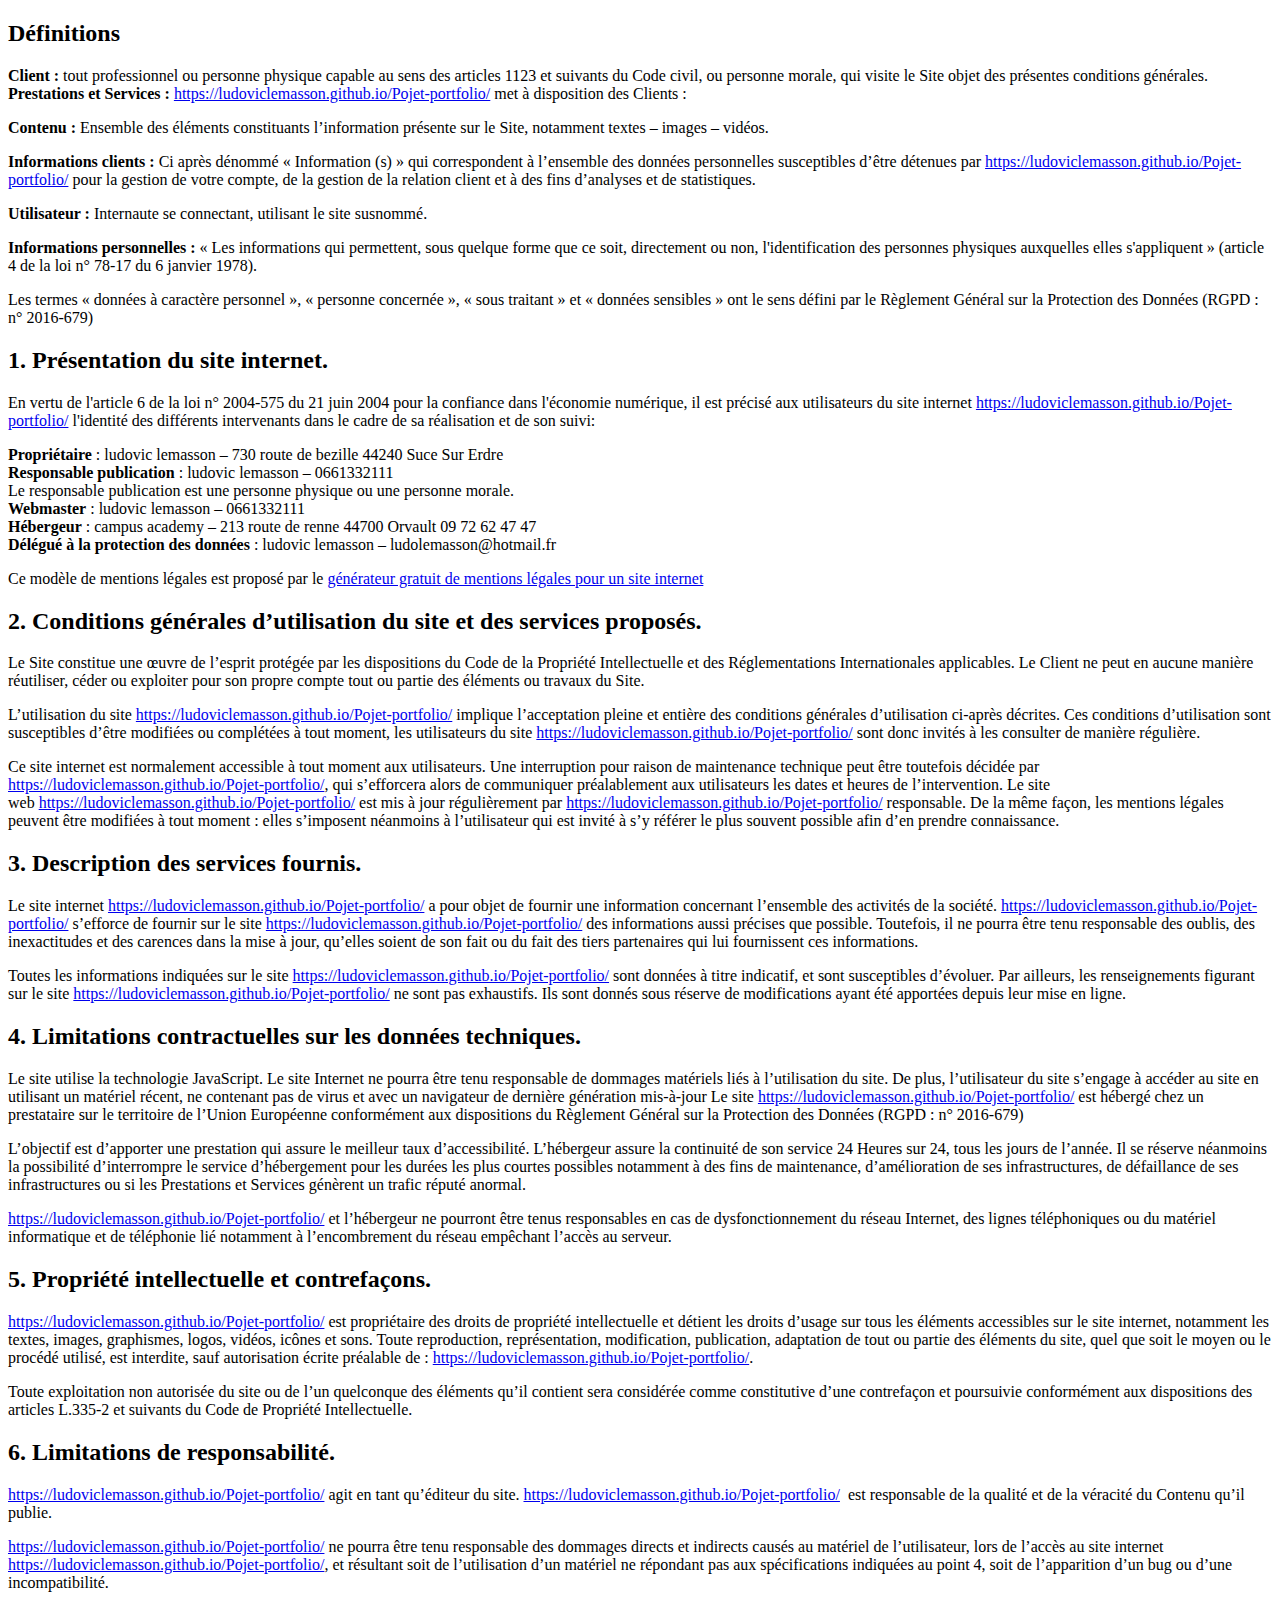
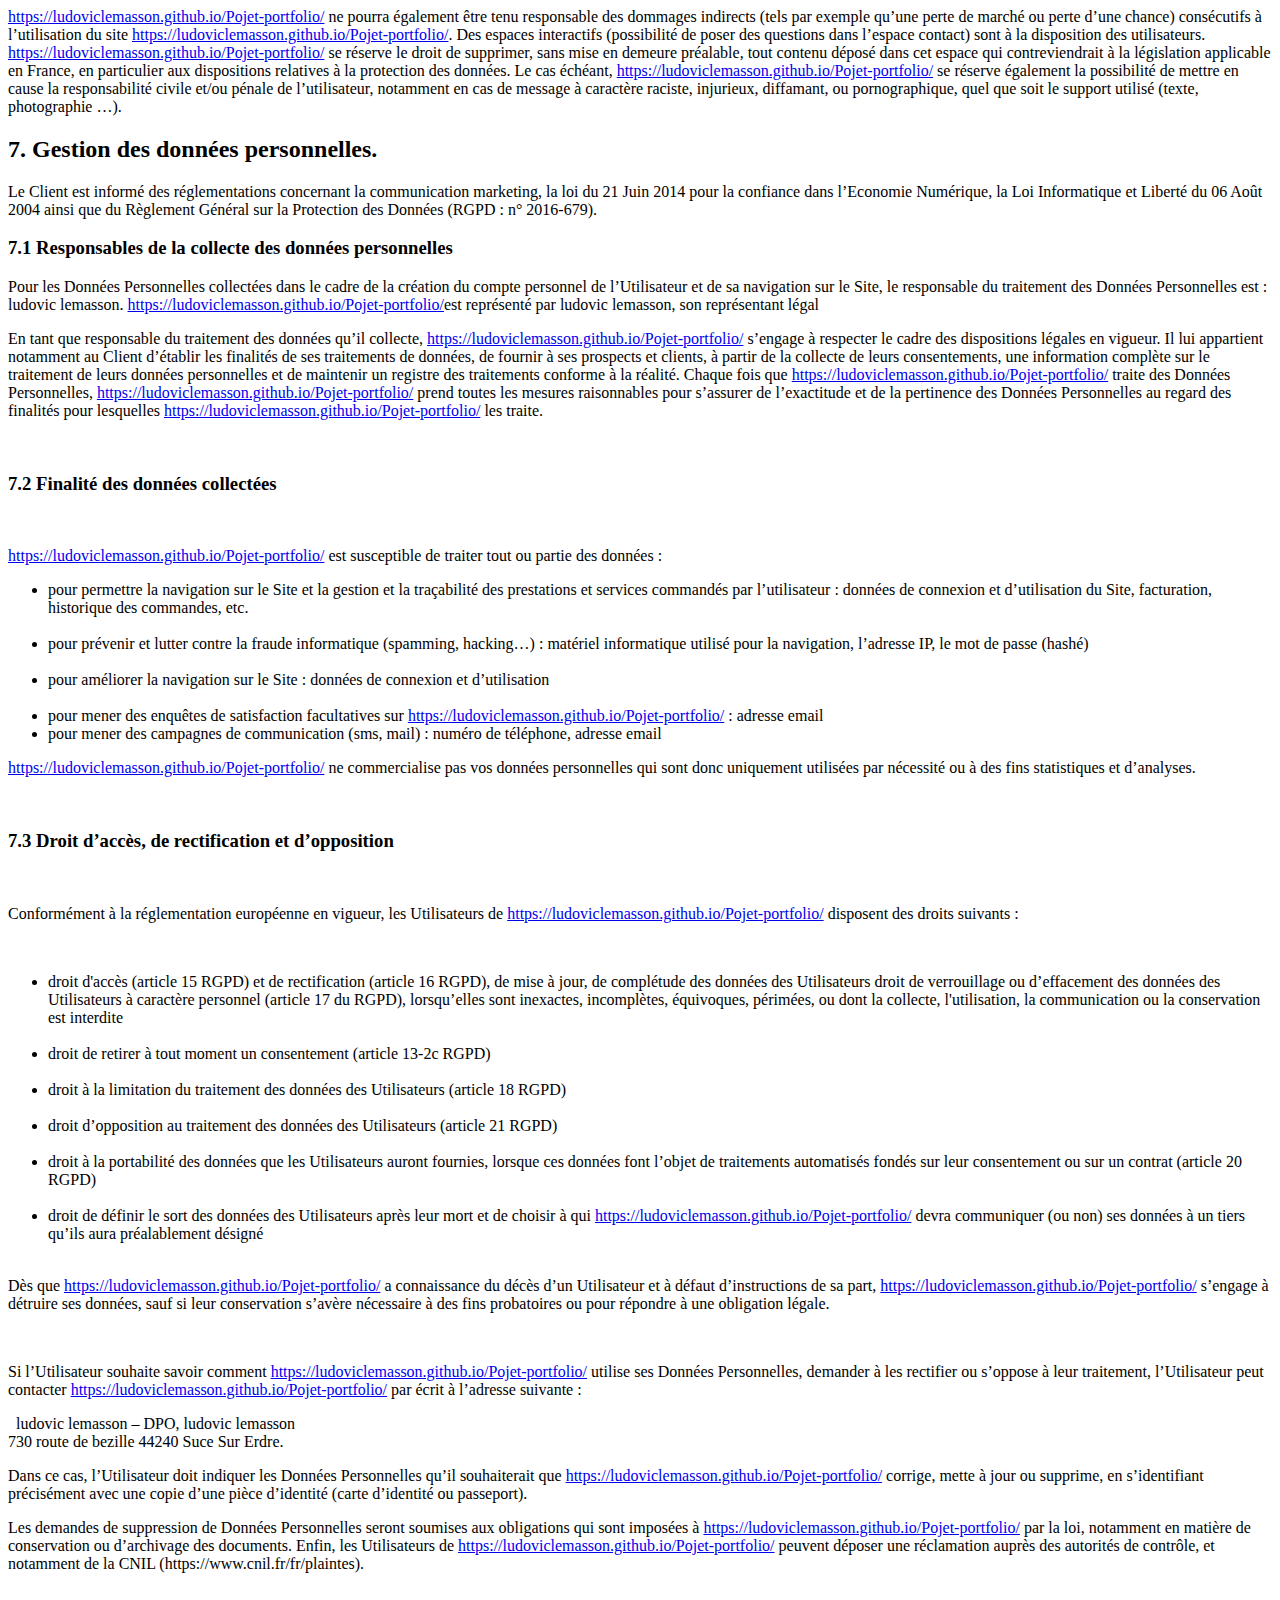
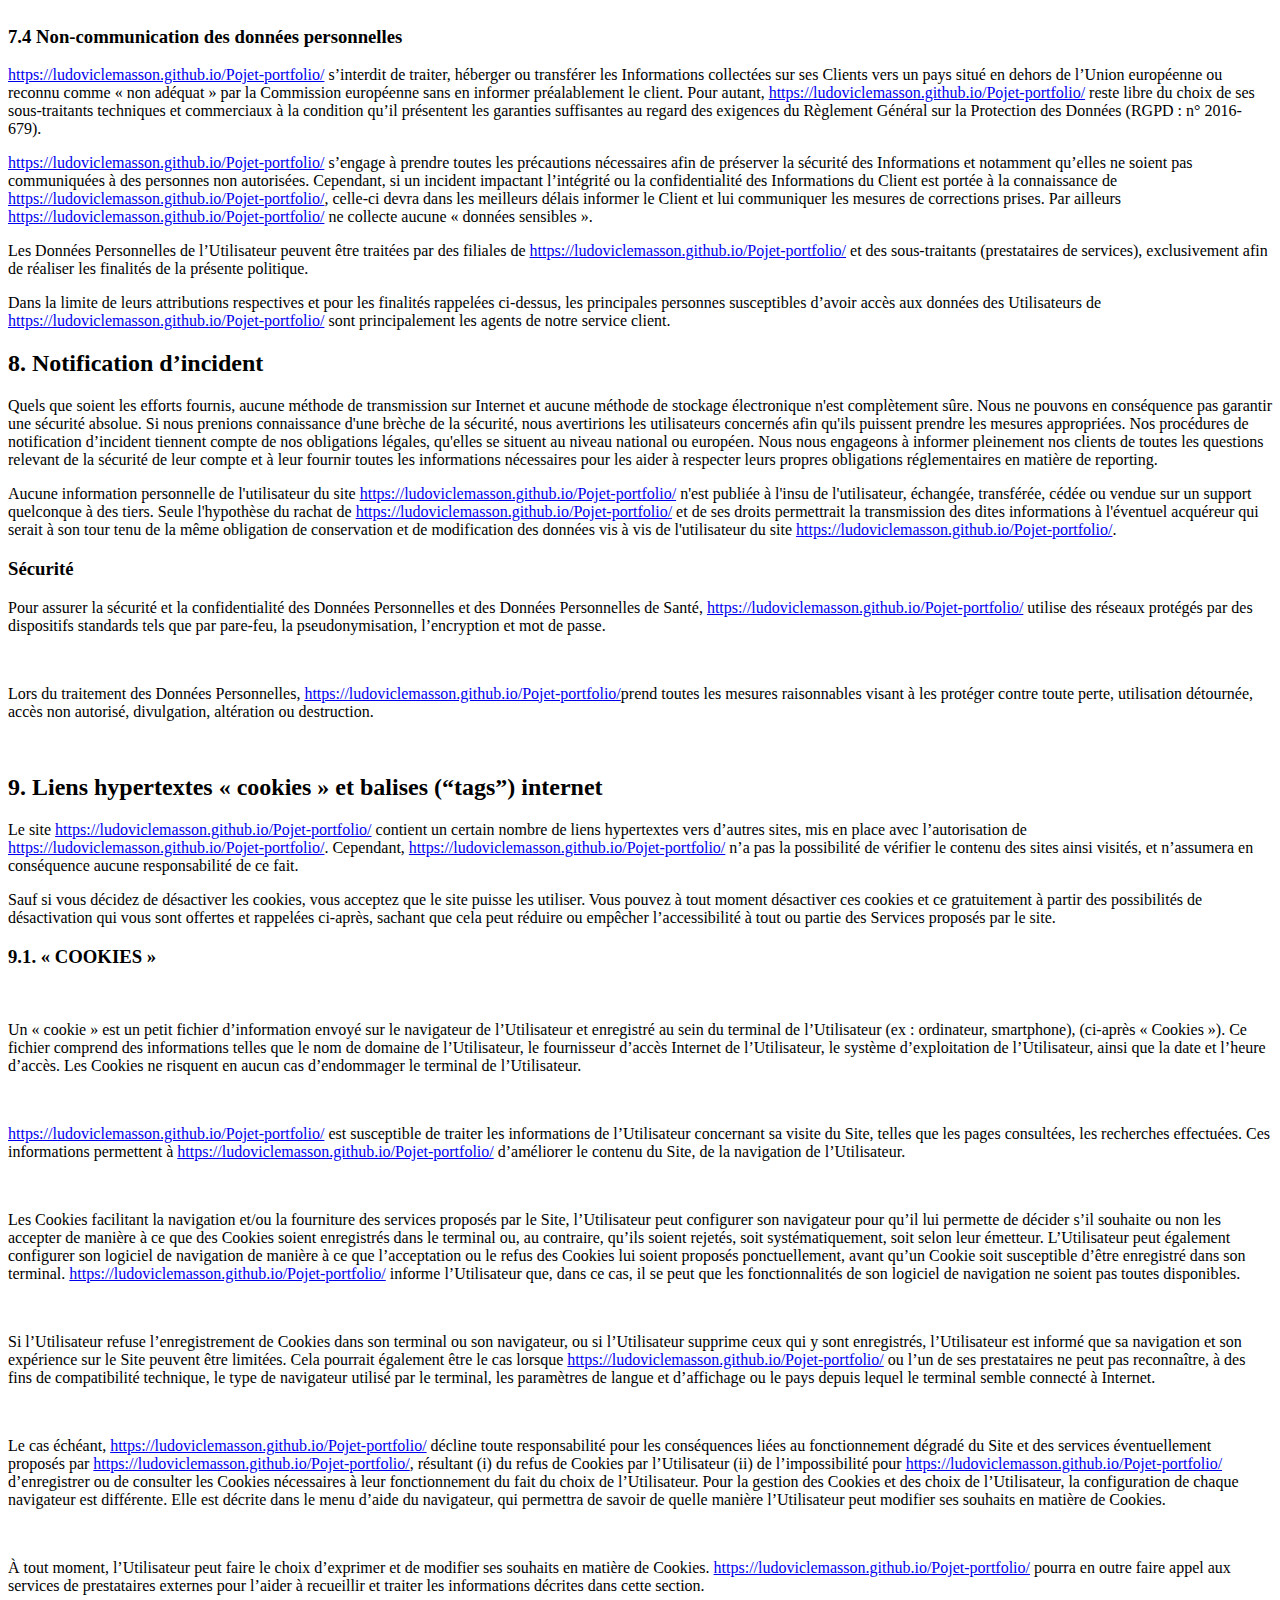
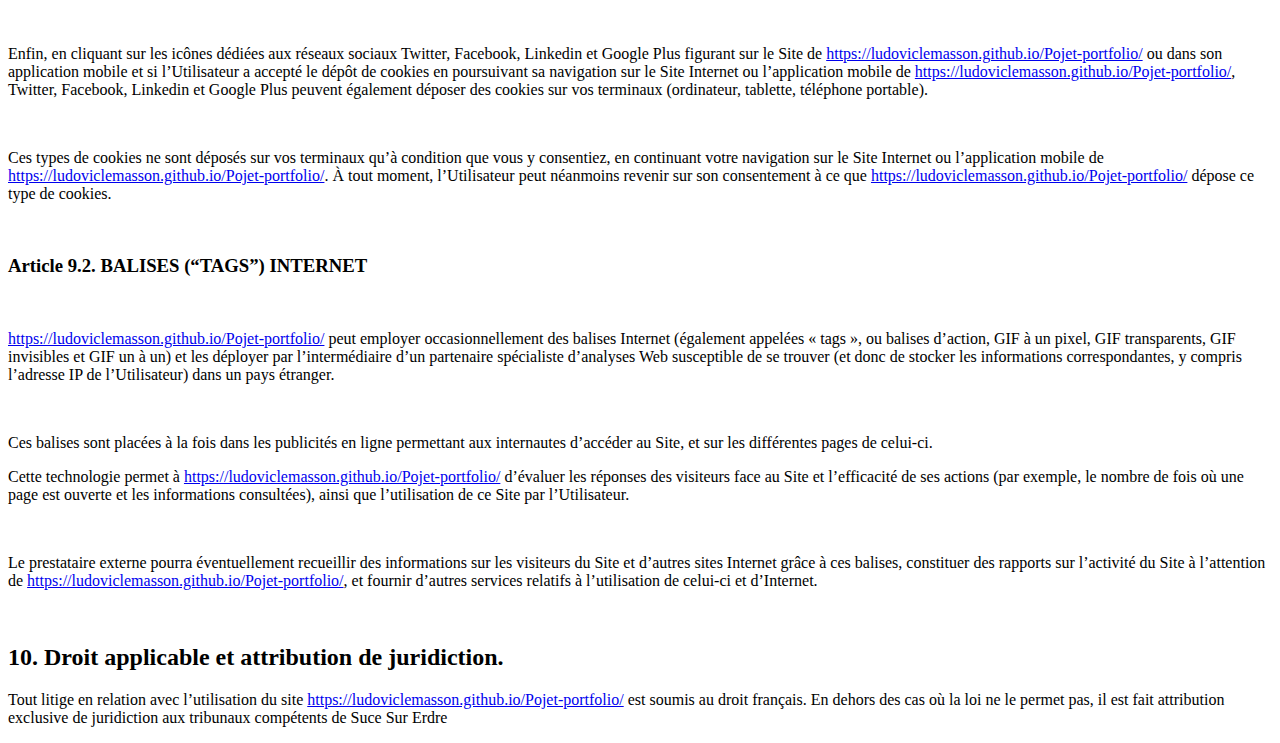
<file: mention_legal.html>
<!DOCTYPE html>
<html lang="en">
<head>
    <meta charset="UTF-8">
    <meta name="viewport" content="width=device-width, initial-scale=1.0">
    <meta http-equiv="X-UA-Compatible" content="ie=edge">
    <title>Document</title>
</head>
<body>
    
              
        <h2>Définitions</h2>
        <p><b>Client&nbsp;:</b>&nbsp;tout professionnel ou personne physique capable au sens des articles 1123 et suivants du Code civil, ou personne morale, qui visite le Site objet des présentes conditions générales.<br>
        <b>Prestations et Services&nbsp;:</b> <a href="https://ludoviclemasson.github.io/Pojet-portfolio/">https://ludoviclemasson.github.io/Pojet-portfolio/</a> met à disposition des Clients&nbsp;:</p>

        <p><b>Contenu&nbsp;:</b>&nbsp;Ensemble des éléments constituants l’information présente sur le Site, notamment textes – images – vidéos.</p>

        <p><b>Informations clients&nbsp;:</b> Ci après dénommé «&nbsp;Information (s)&nbsp;» qui correspondent à l’ensemble des données personnelles susceptibles d’être détenues par <a href="https://ludoviclemasson.github.io/Pojet-portfolio/">https://ludoviclemasson.github.io/Pojet-portfolio/</a> pour la gestion de votre compte, de la gestion de la relation client et à des fins d’analyses et de statistiques.</p>


        <p><b>Utilisateur :</b> Internaute se connectant, utilisant le site susnommé.</p>
        <p><b>Informations personnelles :</b> « Les informations qui permettent, sous quelque forme que ce soit, directement ou non, l'identification des personnes physiques auxquelles elles s'appliquent » (article 4 de la loi n° 78-17 du 6 janvier 1978).</p>
        <p>Les termes «&nbsp;données à caractère personnel&nbsp;», «&nbsp;personne concernée&nbsp;», «&nbsp;sous traitant&nbsp;» et «&nbsp;données sensibles&nbsp;» ont le sens défini par le Règlement Général sur la Protection des Données (RGPD&nbsp;: n° 2016-679)</p>

        <h2>1. Présentation du site internet.</h2>
        <p>En vertu de l'article 6 de la loi n° 2004-575 du 21 juin 2004 pour la confiance dans l'économie numérique, il est précisé aux utilisateurs du site internet&nbsp;<a href="https://ludoviclemasson.github.io/Pojet-portfolio/">https://ludoviclemasson.github.io/Pojet-portfolio/</a>&nbsp;l'identité des différents intervenants dans le cadre de sa réalisation et de son suivi:
        </p><p><strong>Propriétaire</strong> :   ludovic lemasson   – 730 route de bezille 44240 Suce Sur Erdre<br>
                      
        <strong>Responsable publication</strong> : ludovic lemasson – 0661332111<br>
        Le responsable publication est une personne physique ou une personne morale.<br>
        <strong>Webmaster</strong> : ludovic lemasson – 0661332111<br>
        <strong>Hébergeur</strong> : campus academy – 213 route de renne 44700 Orvault 09 72 62 47 47<br>
        <strong>Délégué à la protection des données</strong> : ludovic lemasson – ludolemasson@hotmail.fr<br>
        </p>

        <div ng-bind-html="linkHTML"><p>Ce modèle de mentions légales est proposé par le <a href="https://fr.orson.io/1371/generateur-mentions-legales" title="générateur gratuit de mentions légales pour un site internet">générateur gratuit de mentions légales pour un site internet</a></p></div>



        <h2>2. Conditions générales d’utilisation du site et des services proposés.</h2>

        <p>Le Site constitue une œuvre de l’esprit protégée par les dispositions du Code de la Propriété Intellectuelle et des Réglementations Internationales applicables. 
        Le Client ne peut en aucune manière réutiliser, céder ou exploiter pour son propre compte tout ou partie des éléments ou travaux du Site.</p>

        <p>L’utilisation du site&nbsp;<a href="https://ludoviclemasson.github.io/Pojet-portfolio/">https://ludoviclemasson.github.io/Pojet-portfolio/</a>&nbsp;implique l’acceptation pleine et entière des conditions générales d’utilisation ci-après décrites. Ces conditions d’utilisation sont susceptibles d’être modifiées ou complétées à tout moment, les utilisateurs du site&nbsp;<a href="https://ludoviclemasson.github.io/Pojet-portfolio/">https://ludoviclemasson.github.io/Pojet-portfolio/</a>&nbsp;sont donc invités à les consulter de manière régulière.</p>

        <p>Ce site internet est normalement accessible à tout moment aux utilisateurs. Une interruption pour raison de maintenance technique peut être toutefois décidée par <a href="https://ludoviclemasson.github.io/Pojet-portfolio/">https://ludoviclemasson.github.io/Pojet-portfolio/</a>, qui s’efforcera alors de communiquer préalablement aux utilisateurs les dates et heures de l’intervention.
        Le site web&nbsp;<a href="https://ludoviclemasson.github.io/Pojet-portfolio/">https://ludoviclemasson.github.io/Pojet-portfolio/</a>&nbsp;est mis à jour régulièrement par <a href="https://ludoviclemasson.github.io/Pojet-portfolio/">https://ludoviclemasson.github.io/Pojet-portfolio/</a> responsable. De la même façon, les mentions légales peuvent être modifiées à tout moment : elles s’imposent néanmoins à l’utilisateur qui est invité à s’y référer le plus souvent possible afin d’en prendre connaissance.</p>

        <h2>3. Description des services fournis.</h2>

        <p>Le site internet&nbsp;<a href="https://ludoviclemasson.github.io/Pojet-portfolio/">https://ludoviclemasson.github.io/Pojet-portfolio/</a>&nbsp;a pour objet de fournir une information concernant l’ensemble des activités de la société.
        <a href="https://ludoviclemasson.github.io/Pojet-portfolio/">https://ludoviclemasson.github.io/Pojet-portfolio/</a> s’efforce de fournir sur le site&nbsp;<a href="https://ludoviclemasson.github.io/Pojet-portfolio/">https://ludoviclemasson.github.io/Pojet-portfolio/</a>&nbsp;des informations aussi précises que possible. Toutefois, il ne pourra être tenu responsable des oublis, des inexactitudes et des carences dans la mise à jour, qu’elles soient de son fait ou du fait des tiers partenaires qui lui fournissent ces informations.</p>

        <p>Toutes les informations indiquées sur le site&nbsp;<a href="https://ludoviclemasson.github.io/Pojet-portfolio/">https://ludoviclemasson.github.io/Pojet-portfolio/</a>&nbsp;sont données à titre indicatif, et sont susceptibles d’évoluer. Par ailleurs, les renseignements figurant sur le site&nbsp;<a href="https://ludoviclemasson.github.io/Pojet-portfolio/">https://ludoviclemasson.github.io/Pojet-portfolio/</a>&nbsp;ne sont pas exhaustifs. Ils sont donnés sous réserve de modifications ayant été apportées depuis leur mise en ligne.</p>

        <h2>4. Limitations contractuelles sur les données techniques.</h2>

        <p>Le site utilise la technologie JavaScript.

        Le site Internet ne pourra être tenu responsable de dommages matériels liés à l’utilisation du site. De plus, l’utilisateur du site s’engage à accéder au site en utilisant un matériel récent, ne contenant pas de virus et avec un navigateur de dernière génération mis-à-jour
        Le site <a href="https://ludoviclemasson.github.io/Pojet-portfolio/">https://ludoviclemasson.github.io/Pojet-portfolio/</a> est hébergé chez un prestataire sur le territoire de l’Union Européenne conformément aux dispositions du Règlement Général sur la Protection des Données (RGPD&nbsp;: n° 2016-679)</p>

        <p>L’objectif est d’apporter une prestation qui assure le meilleur taux d’accessibilité. L’hébergeur assure la continuité de son service 24 Heures sur 24, tous les jours de l’année. Il se réserve néanmoins la possibilité d’interrompre le service d’hébergement pour les durées les plus courtes possibles notamment à des fins de maintenance, d’amélioration de ses infrastructures, de défaillance de ses infrastructures ou si les Prestations et Services génèrent un trafic réputé anormal.</p>

        <p><a href="https://ludoviclemasson.github.io/Pojet-portfolio/">https://ludoviclemasson.github.io/Pojet-portfolio/</a> et l’hébergeur ne pourront être tenus responsables en cas de dysfonctionnement du réseau Internet, des lignes téléphoniques ou du matériel informatique et de téléphonie lié notamment à l’encombrement du réseau empêchant l’accès au serveur.</p>

        <h2>5. Propriété intellectuelle et contrefaçons.</h2>

        <p><a href="https://ludoviclemasson.github.io/Pojet-portfolio/">https://ludoviclemasson.github.io/Pojet-portfolio/</a> est propriétaire des droits de propriété intellectuelle et détient les droits d’usage sur tous les éléments accessibles sur le site internet, notamment les textes, images, graphismes, logos, vidéos, icônes et sons.
        Toute reproduction, représentation, modification, publication, adaptation de tout ou partie des éléments du site, quel que soit le moyen ou le procédé utilisé, est interdite, sauf autorisation écrite préalable de : <a href="https://ludoviclemasson.github.io/Pojet-portfolio/">https://ludoviclemasson.github.io/Pojet-portfolio/</a>.</p>

        <p>Toute exploitation non autorisée du site ou de l’un quelconque des éléments qu’il contient sera considérée comme constitutive d’une contrefaçon et poursuivie conformément aux dispositions des articles L.335-2 et suivants du Code de Propriété Intellectuelle.</p>

        <h2>6. Limitations de responsabilité.</h2>

        <p><a href="https://ludoviclemasson.github.io/Pojet-portfolio/">https://ludoviclemasson.github.io/Pojet-portfolio/</a> agit en tant qu’éditeur du site. <a href="https://ludoviclemasson.github.io/Pojet-portfolio/">https://ludoviclemasson.github.io/Pojet-portfolio/</a> &nbsp;est responsable de la qualité et de la véracité du Contenu qu’il publie. </p>

        <p><a href="https://ludoviclemasson.github.io/Pojet-portfolio/">https://ludoviclemasson.github.io/Pojet-portfolio/</a> ne pourra être tenu responsable des dommages directs et indirects causés au matériel de l’utilisateur, lors de l’accès au site internet <a href="https://ludoviclemasson.github.io/Pojet-portfolio/">https://ludoviclemasson.github.io/Pojet-portfolio/</a>, et résultant soit de l’utilisation d’un matériel ne répondant pas aux spécifications indiquées au point 4, soit de l’apparition d’un bug ou d’une incompatibilité.</p>

        <p><a href="https://ludoviclemasson.github.io/Pojet-portfolio/">https://ludoviclemasson.github.io/Pojet-portfolio/</a> ne pourra également être tenu responsable des dommages indirects (tels par exemple qu’une perte de marché ou perte d’une chance) consécutifs à l’utilisation du site&nbsp;<a href="https://ludoviclemasson.github.io/Pojet-portfolio/">https://ludoviclemasson.github.io/Pojet-portfolio/</a>.
        Des espaces interactifs (possibilité de poser des questions dans l’espace contact) sont à la disposition des utilisateurs. <a href="https://ludoviclemasson.github.io/Pojet-portfolio/">https://ludoviclemasson.github.io/Pojet-portfolio/</a> se réserve le droit de supprimer, sans mise en demeure préalable, tout contenu déposé dans cet espace qui contreviendrait à la législation applicable en France, en particulier aux dispositions relatives à la protection des données. Le cas échéant, <a href="https://ludoviclemasson.github.io/Pojet-portfolio/">https://ludoviclemasson.github.io/Pojet-portfolio/</a> se réserve également la possibilité de mettre en cause la responsabilité civile et/ou pénale de l’utilisateur, notamment en cas de message à caractère raciste, injurieux, diffamant, ou pornographique, quel que soit le support utilisé (texte, photographie …).</p>

        <h2>7. Gestion des données personnelles.</h2>

        <p>Le Client est informé des réglementations concernant la communication marketing, la loi du 21 Juin 2014 pour la confiance dans l’Economie Numérique, la Loi Informatique et Liberté du 06 Août 2004 ainsi que du Règlement Général sur la Protection des Données (RGPD&nbsp;: n° 2016-679). </p>

        <h3>7.1 Responsables de la collecte des données personnelles</h3>

        <p>Pour les Données Personnelles collectées dans le cadre de la création du compte personnel de l’Utilisateur et de sa navigation sur le Site, le responsable du traitement des Données Personnelles est : ludovic lemasson. <a href="https://ludoviclemasson.github.io/Pojet-portfolio/">https://ludoviclemasson.github.io/Pojet-portfolio/</a>est représenté par ludovic lemasson, son représentant légal</p>

        <p>En tant que responsable du traitement des données qu’il collecte, <a href="https://ludoviclemasson.github.io/Pojet-portfolio/">https://ludoviclemasson.github.io/Pojet-portfolio/</a> s’engage à respecter le cadre des dispositions légales en vigueur. Il lui appartient notamment au Client d’établir les finalités de ses traitements de données, de fournir à ses prospects et clients, à partir de la collecte de leurs consentements, une information complète sur le traitement de leurs données personnelles et de maintenir un registre des traitements conforme à la réalité.
        Chaque fois que <a href="https://ludoviclemasson.github.io/Pojet-portfolio/">https://ludoviclemasson.github.io/Pojet-portfolio/</a> traite des Données Personnelles, <a href="https://ludoviclemasson.github.io/Pojet-portfolio/">https://ludoviclemasson.github.io/Pojet-portfolio/</a> prend toutes les mesures raisonnables pour s’assurer de l’exactitude et de la pertinence des Données Personnelles au regard des finalités pour lesquelles <a href="https://ludoviclemasson.github.io/Pojet-portfolio/">https://ludoviclemasson.github.io/Pojet-portfolio/</a> les traite.</p>
        &nbsp;
        <h3>7.2 Finalité des données collectées</h3>
        &nbsp;
        <p><a href="https://ludoviclemasson.github.io/Pojet-portfolio/">https://ludoviclemasson.github.io/Pojet-portfolio/</a> est susceptible de traiter tout ou partie des données : </p>

        <ul>
          
        <li>pour permettre la navigation sur le Site et la gestion et la traçabilité des prestations et services commandés par l’utilisateur : données de connexion et d’utilisation du Site, facturation, historique des commandes, etc. </li>
        &nbsp;
        <li>pour prévenir et lutter contre la fraude informatique (spamming, hacking…) : matériel informatique utilisé pour la navigation, l’adresse IP, le mot de passe (hashé) </li>
        &nbsp;
        <li>pour améliorer la navigation sur le Site : données de connexion et d’utilisation </li>
        &nbsp;
        <li>pour mener des enquêtes de satisfaction facultatives sur <a href="https://ludoviclemasson.github.io/Pojet-portfolio/">https://ludoviclemasson.github.io/Pojet-portfolio/</a> : adresse email </li>
        <li>pour mener des campagnes de communication (sms, mail) : numéro de téléphone, adresse email</li>


        </ul>

        <p><a href="https://ludoviclemasson.github.io/Pojet-portfolio/">https://ludoviclemasson.github.io/Pojet-portfolio/</a> ne commercialise pas vos données personnelles qui sont donc uniquement utilisées par nécessité ou à des fins statistiques et d’analyses.</p>
        &nbsp;
        <h3>7.3 Droit d’accès, de rectification et d’opposition</h3>
        &nbsp;
        <p>
        Conformément à la réglementation européenne en vigueur, les Utilisateurs de <a href="https://ludoviclemasson.github.io/Pojet-portfolio/">https://ludoviclemasson.github.io/Pojet-portfolio/</a> disposent des droits suivants : </p>
        &nbsp;<ul>

        <li>droit d'accès (article 15 RGPD) et de rectification (article 16 RGPD), de mise à jour, de complétude des données des Utilisateurs droit de verrouillage ou d’effacement des données des Utilisateurs à caractère personnel (article 17 du RGPD), lorsqu’elles sont inexactes, incomplètes, équivoques, périmées, ou dont la collecte, l'utilisation, la communication ou la conservation est interdite </li>
        &nbsp;
        <li>droit de retirer à tout moment un consentement (article 13-2c RGPD) </li>
        &nbsp;
        <li>droit à la limitation du traitement des données des Utilisateurs (article 18 RGPD) </li>
        &nbsp;
        <li>droit d’opposition au traitement des données des Utilisateurs (article 21 RGPD) </li>
        &nbsp;
        <li>droit à la portabilité des données que les Utilisateurs auront fournies, lorsque ces données font l’objet de traitements automatisés fondés sur leur consentement ou sur un contrat (article 20 RGPD) </li>
        &nbsp;
        <li>droit de définir le sort des données des Utilisateurs après leur mort et de choisir à qui <a href="https://ludoviclemasson.github.io/Pojet-portfolio/">https://ludoviclemasson.github.io/Pojet-portfolio/</a> devra communiquer (ou non) ses données à un tiers qu’ils aura préalablement désigné</li>
        &nbsp;</ul>

        <p>Dès que <a href="https://ludoviclemasson.github.io/Pojet-portfolio/">https://ludoviclemasson.github.io/Pojet-portfolio/</a> a connaissance du décès d’un Utilisateur et à défaut d’instructions de sa part, <a href="https://ludoviclemasson.github.io/Pojet-portfolio/">https://ludoviclemasson.github.io/Pojet-portfolio/</a> s’engage à détruire ses données, sauf si leur conservation s’avère nécessaire à des fins probatoires ou pour répondre à une obligation légale.</p>
        &nbsp;
        <p>Si l’Utilisateur souhaite savoir comment <a href="https://ludoviclemasson.github.io/Pojet-portfolio/">https://ludoviclemasson.github.io/Pojet-portfolio/</a> utilise ses Données Personnelles, demander à les rectifier ou s’oppose à leur traitement, l’Utilisateur peut contacter <a href="https://ludoviclemasson.github.io/Pojet-portfolio/">https://ludoviclemasson.github.io/Pojet-portfolio/</a> par écrit à l’adresse suivante : </p>
        &nbsp;
        ludovic lemasson – DPO, ludovic lemasson <br>
        730 route de bezille 44240 Suce Sur Erdre.
        &nbsp;
        <p>Dans ce cas, l’Utilisateur doit indiquer les Données Personnelles qu’il souhaiterait que <a href="https://ludoviclemasson.github.io/Pojet-portfolio/">https://ludoviclemasson.github.io/Pojet-portfolio/</a> corrige, mette à jour ou supprime, en s’identifiant précisément avec une copie d’une pièce d’identité (carte d’identité ou passeport). </p>

        <p>
        Les demandes de suppression de Données Personnelles seront soumises aux obligations qui sont imposées à <a href="https://ludoviclemasson.github.io/Pojet-portfolio/">https://ludoviclemasson.github.io/Pojet-portfolio/</a> par la loi, notamment en matière de conservation ou d’archivage des documents. Enfin, les Utilisateurs de <a href="https://ludoviclemasson.github.io/Pojet-portfolio/">https://ludoviclemasson.github.io/Pojet-portfolio/</a> peuvent déposer une réclamation auprès des autorités de contrôle, et notamment de la CNIL (https://www.cnil.fr/fr/plaintes).</p>
        &nbsp;
        <h3>7.4 Non-communication des données personnelles</h3>

        <p>
        <a href="https://ludoviclemasson.github.io/Pojet-portfolio/">https://ludoviclemasson.github.io/Pojet-portfolio/</a> s’interdit de traiter, héberger ou transférer les Informations collectées sur ses Clients vers un pays situé en dehors de l’Union européenne ou reconnu comme «&nbsp;non adéquat&nbsp;» par la Commission européenne sans en informer préalablement le client. Pour autant, <a href="https://ludoviclemasson.github.io/Pojet-portfolio/">https://ludoviclemasson.github.io/Pojet-portfolio/</a> reste libre du choix de ses sous-traitants techniques et commerciaux à la condition qu’il présentent les garanties suffisantes au regard des exigences du Règlement Général sur la Protection des Données (RGPD&nbsp;: n° 2016-679).</p>

        <p>
        <a href="https://ludoviclemasson.github.io/Pojet-portfolio/">https://ludoviclemasson.github.io/Pojet-portfolio/</a> s’engage à prendre toutes les précautions nécessaires afin de préserver la sécurité des Informations et notamment qu’elles ne soient pas communiquées à des personnes non autorisées. Cependant, si un incident impactant l’intégrité ou la confidentialité des Informations du Client est portée à la connaissance de <a href="https://ludoviclemasson.github.io/Pojet-portfolio/">https://ludoviclemasson.github.io/Pojet-portfolio/</a>, celle-ci devra dans les meilleurs délais informer le Client et lui communiquer les mesures de corrections prises. Par ailleurs <a href="https://ludoviclemasson.github.io/Pojet-portfolio/">https://ludoviclemasson.github.io/Pojet-portfolio/</a> ne collecte aucune «&nbsp;données sensibles&nbsp;».</p>

        <p>
        Les Données Personnelles de l’Utilisateur peuvent être traitées par des filiales de <a href="https://ludoviclemasson.github.io/Pojet-portfolio/">https://ludoviclemasson.github.io/Pojet-portfolio/</a> et des sous-traitants (prestataires de services), exclusivement afin de réaliser les finalités de la présente politique.</p>
        <p>
        Dans la limite de leurs attributions respectives et pour les finalités rappelées ci-dessus, les principales personnes susceptibles d’avoir accès aux données des Utilisateurs de <a href="https://ludoviclemasson.github.io/Pojet-portfolio/">https://ludoviclemasson.github.io/Pojet-portfolio/</a> sont principalement les agents de notre service client.</p>
        
        <div ng-bind-html="rgpdHTML"></div>


        <h2>8. Notification d’incident</h2>
        <p>
        Quels que soient les efforts fournis, aucune méthode de transmission sur Internet et aucune méthode de stockage électronique n'est complètement sûre. Nous ne pouvons en conséquence pas garantir une sécurité absolue. 
        Si nous prenions connaissance d'une brèche de la sécurité, nous avertirions les utilisateurs concernés afin qu'ils puissent prendre les mesures appropriées. Nos procédures de notification d’incident tiennent compte de nos obligations légales, qu'elles se situent au niveau national ou européen. Nous nous engageons à informer pleinement nos clients de toutes les questions relevant de la sécurité de leur compte et à leur fournir toutes les informations nécessaires pour les aider à respecter leurs propres obligations réglementaires en matière de reporting.</p>
        <p>
        Aucune information personnelle de l'utilisateur du site&nbsp;<a href="https://ludoviclemasson.github.io/Pojet-portfolio/">https://ludoviclemasson.github.io/Pojet-portfolio/</a>&nbsp;n'est publiée à l'insu de l'utilisateur, échangée, transférée, cédée ou vendue sur un support quelconque à des tiers. Seule l'hypothèse du rachat de <a href="https://ludoviclemasson.github.io/Pojet-portfolio/">https://ludoviclemasson.github.io/Pojet-portfolio/</a> et de ses droits permettrait la transmission des dites informations à l'éventuel acquéreur qui serait à son tour tenu de la même obligation de conservation et de modification des données vis à vis de l'utilisateur du site&nbsp;<a href="https://ludoviclemasson.github.io/Pojet-portfolio/">https://ludoviclemasson.github.io/Pojet-portfolio/</a>.</p>

        <h3>Sécurité</h3>

        <p>
        Pour assurer la sécurité et la confidentialité des Données Personnelles et des Données Personnelles de Santé, <a href="https://ludoviclemasson.github.io/Pojet-portfolio/">https://ludoviclemasson.github.io/Pojet-portfolio/</a> utilise des réseaux protégés par des dispositifs standards tels que par pare-feu, la pseudonymisation, l’encryption et mot de passe. </p>
        &nbsp;
        <p>
        Lors du traitement des Données Personnelles, <a href="https://ludoviclemasson.github.io/Pojet-portfolio/">https://ludoviclemasson.github.io/Pojet-portfolio/</a>prend toutes les mesures raisonnables visant à les protéger contre toute perte, utilisation détournée, accès non autorisé, divulgation, altération ou destruction.</p>
        &nbsp;
        <h2>9. Liens hypertextes « cookies » et balises (“tags”) internet</h2>
        <p>
        Le site&nbsp;<a href="https://ludoviclemasson.github.io/Pojet-portfolio/">https://ludoviclemasson.github.io/Pojet-portfolio/</a>&nbsp;contient un certain nombre de liens hypertextes vers d’autres sites, mis en place avec l’autorisation de <a href="https://ludoviclemasson.github.io/Pojet-portfolio/">https://ludoviclemasson.github.io/Pojet-portfolio/</a>. Cependant, <a href="https://ludoviclemasson.github.io/Pojet-portfolio/">https://ludoviclemasson.github.io/Pojet-portfolio/</a> n’a pas la possibilité de vérifier le contenu des sites ainsi visités, et n’assumera en conséquence aucune responsabilité de ce fait.</p>
        Sauf si vous décidez de désactiver les cookies, vous acceptez que le site puisse les utiliser. Vous pouvez à tout moment désactiver ces cookies et ce gratuitement à partir des possibilités de désactivation qui vous sont offertes et rappelées ci-après, sachant que cela peut réduire ou empêcher l’accessibilité à tout ou partie des Services proposés par le site.
        <p></p>

        <h3>9.1. « COOKIES »</h3>
        &nbsp;<p>
        Un « cookie » est un petit fichier d’information envoyé sur le navigateur de l’Utilisateur et enregistré au sein du terminal de l’Utilisateur (ex : ordinateur, smartphone), (ci-après « Cookies »). Ce fichier comprend des informations telles que le nom de domaine de l’Utilisateur, le fournisseur d’accès Internet de l’Utilisateur, le système d’exploitation de l’Utilisateur, ainsi que la date et l’heure d’accès. Les Cookies ne risquent en aucun cas d’endommager le terminal de l’Utilisateur.</p>
        &nbsp;<p>
        <a href="https://ludoviclemasson.github.io/Pojet-portfolio/">https://ludoviclemasson.github.io/Pojet-portfolio/</a> est susceptible de traiter les informations de l’Utilisateur concernant sa visite du Site, telles que les pages consultées, les recherches effectuées. Ces informations permettent à <a href="https://ludoviclemasson.github.io/Pojet-portfolio/">https://ludoviclemasson.github.io/Pojet-portfolio/</a> d’améliorer le contenu du Site, de la navigation de l’Utilisateur.</p>
        &nbsp;<p>
        Les Cookies facilitant la navigation et/ou la fourniture des services proposés par le Site, l’Utilisateur peut configurer son navigateur pour qu’il lui permette de décider s’il souhaite ou non les accepter de manière à ce que des Cookies soient enregistrés dans le terminal ou, au contraire, qu’ils soient rejetés, soit systématiquement, soit selon leur émetteur. L’Utilisateur peut également configurer son logiciel de navigation de manière à ce que l’acceptation ou le refus des Cookies lui soient proposés ponctuellement, avant qu’un Cookie soit susceptible d’être enregistré dans son terminal. <a href="https://ludoviclemasson.github.io/Pojet-portfolio/">https://ludoviclemasson.github.io/Pojet-portfolio/</a> informe l’Utilisateur que, dans ce cas, il se peut que les fonctionnalités de son logiciel de navigation ne soient pas toutes disponibles.</p>
        &nbsp;<p>
        Si l’Utilisateur refuse l’enregistrement de Cookies dans son terminal ou son navigateur, ou si l’Utilisateur supprime ceux qui y sont enregistrés, l’Utilisateur est informé que sa navigation et son expérience sur le Site peuvent être limitées. Cela pourrait également être le cas lorsque <a href="https://ludoviclemasson.github.io/Pojet-portfolio/">https://ludoviclemasson.github.io/Pojet-portfolio/</a> ou l’un de ses prestataires ne peut pas reconnaître, à des fins de compatibilité technique, le type de navigateur utilisé par le terminal, les paramètres de langue et d’affichage ou le pays depuis lequel le terminal semble connecté à Internet.</p>
        &nbsp;<p>
        Le cas échéant, <a href="https://ludoviclemasson.github.io/Pojet-portfolio/">https://ludoviclemasson.github.io/Pojet-portfolio/</a> décline toute responsabilité pour les conséquences liées au fonctionnement dégradé du Site et des services éventuellement proposés par <a href="https://ludoviclemasson.github.io/Pojet-portfolio/">https://ludoviclemasson.github.io/Pojet-portfolio/</a>, résultant (i) du refus de Cookies par l’Utilisateur (ii) de l’impossibilité pour <a href="https://ludoviclemasson.github.io/Pojet-portfolio/">https://ludoviclemasson.github.io/Pojet-portfolio/</a> d’enregistrer ou de consulter les Cookies nécessaires à leur fonctionnement du fait du choix de l’Utilisateur. Pour la gestion des Cookies et des choix de l’Utilisateur, la configuration de chaque navigateur est différente. Elle est décrite dans le menu d’aide du navigateur, qui permettra de savoir de quelle manière l’Utilisateur peut modifier ses souhaits en matière de Cookies.</p>
        &nbsp;<p>
        À tout moment, l’Utilisateur peut faire le choix d’exprimer et de modifier ses souhaits en matière de Cookies. <a href="https://ludoviclemasson.github.io/Pojet-portfolio/">https://ludoviclemasson.github.io/Pojet-portfolio/</a> pourra en outre faire appel aux services de prestataires externes pour l’aider à recueillir et traiter les informations décrites dans cette section.</p>
        &nbsp;<p>
        Enfin, en cliquant sur les icônes dédiées aux réseaux sociaux Twitter, Facebook, Linkedin et Google Plus figurant sur le Site de <a href="https://ludoviclemasson.github.io/Pojet-portfolio/">https://ludoviclemasson.github.io/Pojet-portfolio/</a> ou dans son application mobile et si l’Utilisateur a accepté le dépôt de cookies en poursuivant sa navigation sur le Site Internet ou l’application mobile de <a href="https://ludoviclemasson.github.io/Pojet-portfolio/">https://ludoviclemasson.github.io/Pojet-portfolio/</a>, Twitter, Facebook, Linkedin et Google Plus peuvent également déposer des cookies sur vos terminaux (ordinateur, tablette, téléphone portable).</p>
        &nbsp;<p>
        Ces types de cookies ne sont déposés sur vos terminaux qu’à condition que vous y consentiez, en continuant votre navigation sur le Site Internet ou l’application mobile de <a href="https://ludoviclemasson.github.io/Pojet-portfolio/">https://ludoviclemasson.github.io/Pojet-portfolio/</a>. À tout moment, l’Utilisateur peut néanmoins revenir sur son consentement à ce que <a href="https://ludoviclemasson.github.io/Pojet-portfolio/">https://ludoviclemasson.github.io/Pojet-portfolio/</a> dépose ce type de cookies.</p>
        &nbsp;
        <h3>Article 9.2. BALISES (“TAGS”) INTERNET</h3>
        &nbsp;

        <p>

        <a href="https://ludoviclemasson.github.io/Pojet-portfolio/">https://ludoviclemasson.github.io/Pojet-portfolio/</a> peut employer occasionnellement des balises Internet (également appelées « tags », ou balises d’action, GIF à un pixel, GIF transparents, GIF invisibles et GIF un à un) et les déployer par l’intermédiaire d’un partenaire spécialiste d’analyses Web susceptible de se trouver (et donc de stocker les informations correspondantes, y compris l’adresse IP de l’Utilisateur) dans un pays étranger.</p>
        &nbsp;
        <p>
        Ces balises sont placées à la fois dans les publicités en ligne permettant aux internautes d’accéder au Site, et sur les différentes pages de celui-ci. 
        &nbsp;</p>
        <p>
        Cette technologie permet à <a href="https://ludoviclemasson.github.io/Pojet-portfolio/">https://ludoviclemasson.github.io/Pojet-portfolio/</a> d’évaluer les réponses des visiteurs face au Site et l’efficacité de ses actions (par exemple, le nombre de fois où une page est ouverte et les informations consultées), ainsi que l’utilisation de ce Site par l’Utilisateur. </p>
        &nbsp;<p>
        Le prestataire externe pourra éventuellement recueillir des informations sur les visiteurs du Site et d’autres sites Internet grâce à ces balises, constituer des rapports sur l’activité du Site à l’attention de <a href="https://ludoviclemasson.github.io/Pojet-portfolio/">https://ludoviclemasson.github.io/Pojet-portfolio/</a>, et fournir d’autres services relatifs à l’utilisation de celui-ci et d’Internet.</p>
        &nbsp;<p>
        </p><h2>10. Droit applicable et attribution de juridiction.</h2>  
         <p>
        Tout litige en relation avec l’utilisation du site&nbsp;<a href="https://ludoviclemasson.github.io/Pojet-portfolio/">https://ludoviclemasson.github.io/Pojet-portfolio/</a>&nbsp;est soumis au droit français. 
        En dehors des cas où la loi ne le permet pas, il est fait attribution exclusive de juridiction aux tribunaux compétents de Suce Sur Erdre</p>



    
</body>
</html>
</file>
